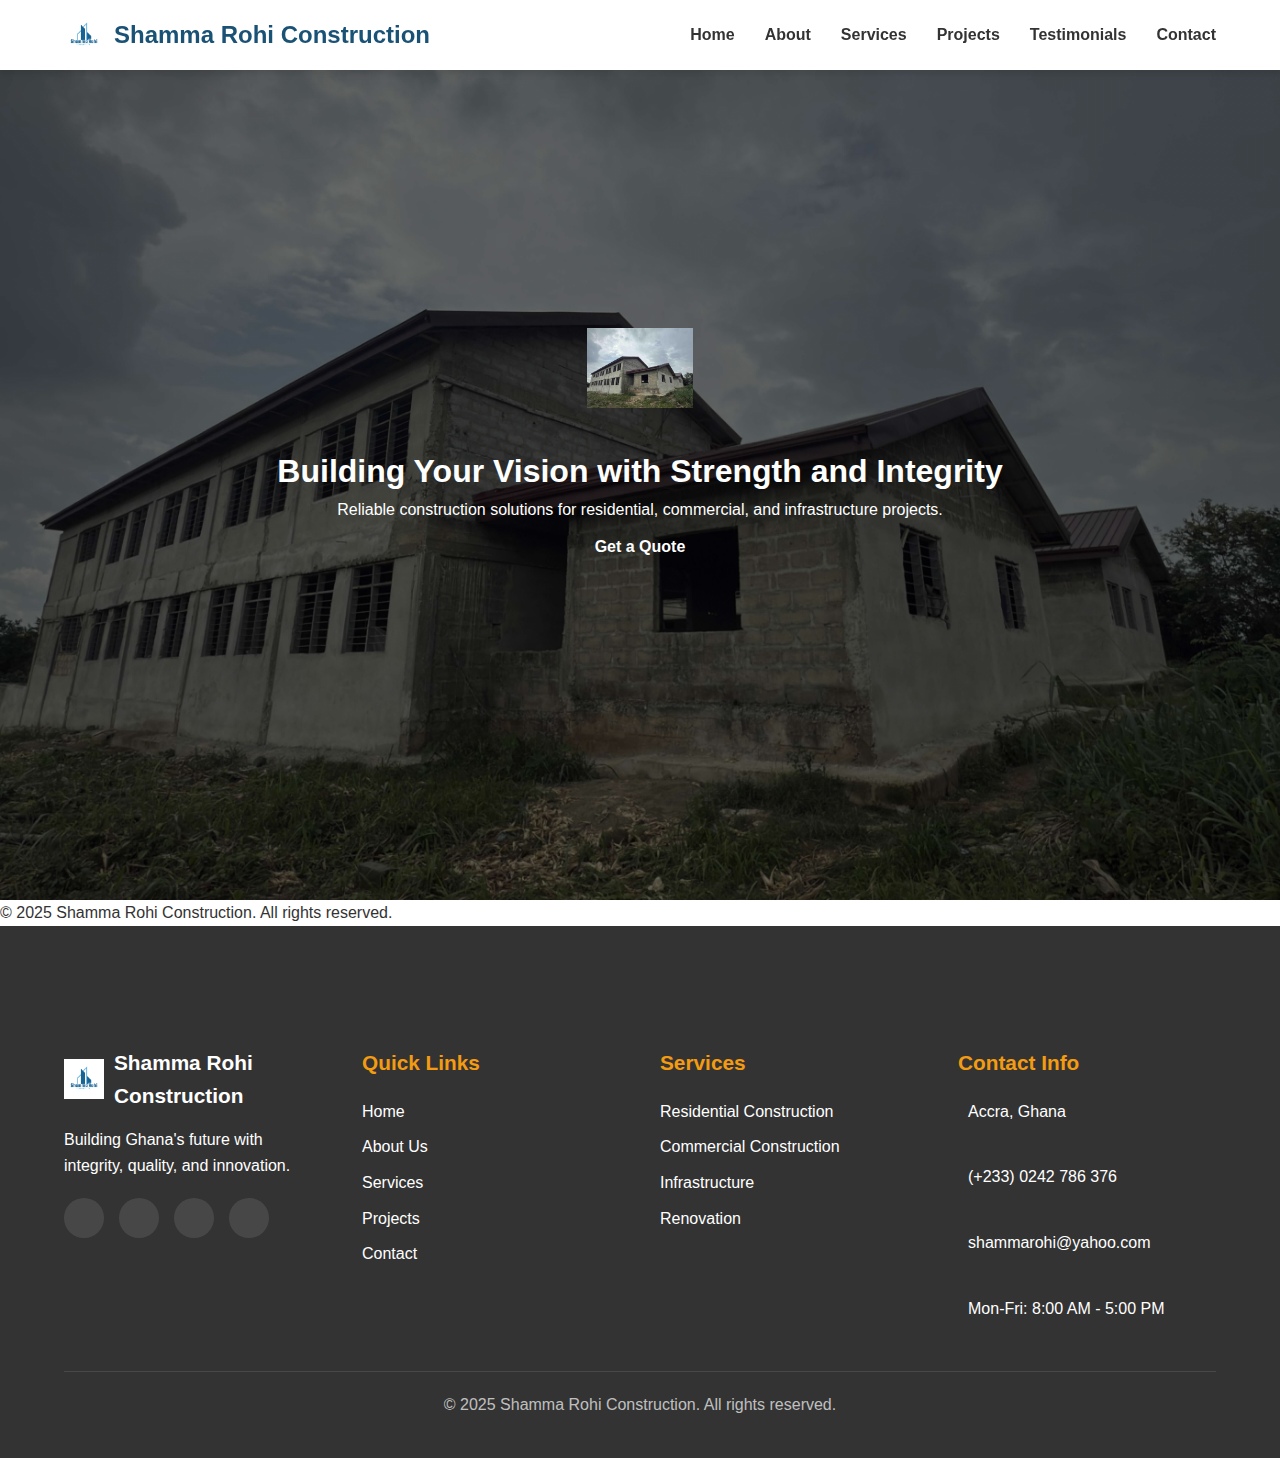
<file: index.html>
<!DOCTYPE html>
<html lang="en">
<head>
  <meta charset="UTF-8" />
  <meta name="viewport" content="width=device-width, initial-scale=1.0" />
  <meta name="description" content="Shamma Rohi Construction – Reliable builders for residential, commercial, and infrastructure projects.">
  <meta name="keywords" content="construction, building, Ghana, roads, real estate, architecture">
  <meta name="author" content="Shamma Rohi Construction">
  <title>Shamma Rohi Construction</title>
  <link rel="stylesheet" href="assets/css/style.css" />
  <link rel="icon" href="assets/images/favicon.png" type="image/png">
</head>
<body>
  <header id="header"></header>

  <section id="hero" class="hero full-screen-hero">
    <div class="hero-content">
      <img src="assets/images/hero.jpg" alt="Shamma Rohi Construction Logo" class="hero-logo" />
      <h1>Building Your Vision with Strength and Integrity</h1>
      <p>Reliable construction solutions for residential, commercial, and infrastructure projects.</p>
      <a href="contact.html" class="btn">Get a Quote</a>
    </div>
  </section>

  <footer>
    <p>© 2025 Shamma Rohi Construction. All rights reserved.</p>
  </footer>

  <script src="assets/js/main.js"></script>
</body>
</html>
</file>
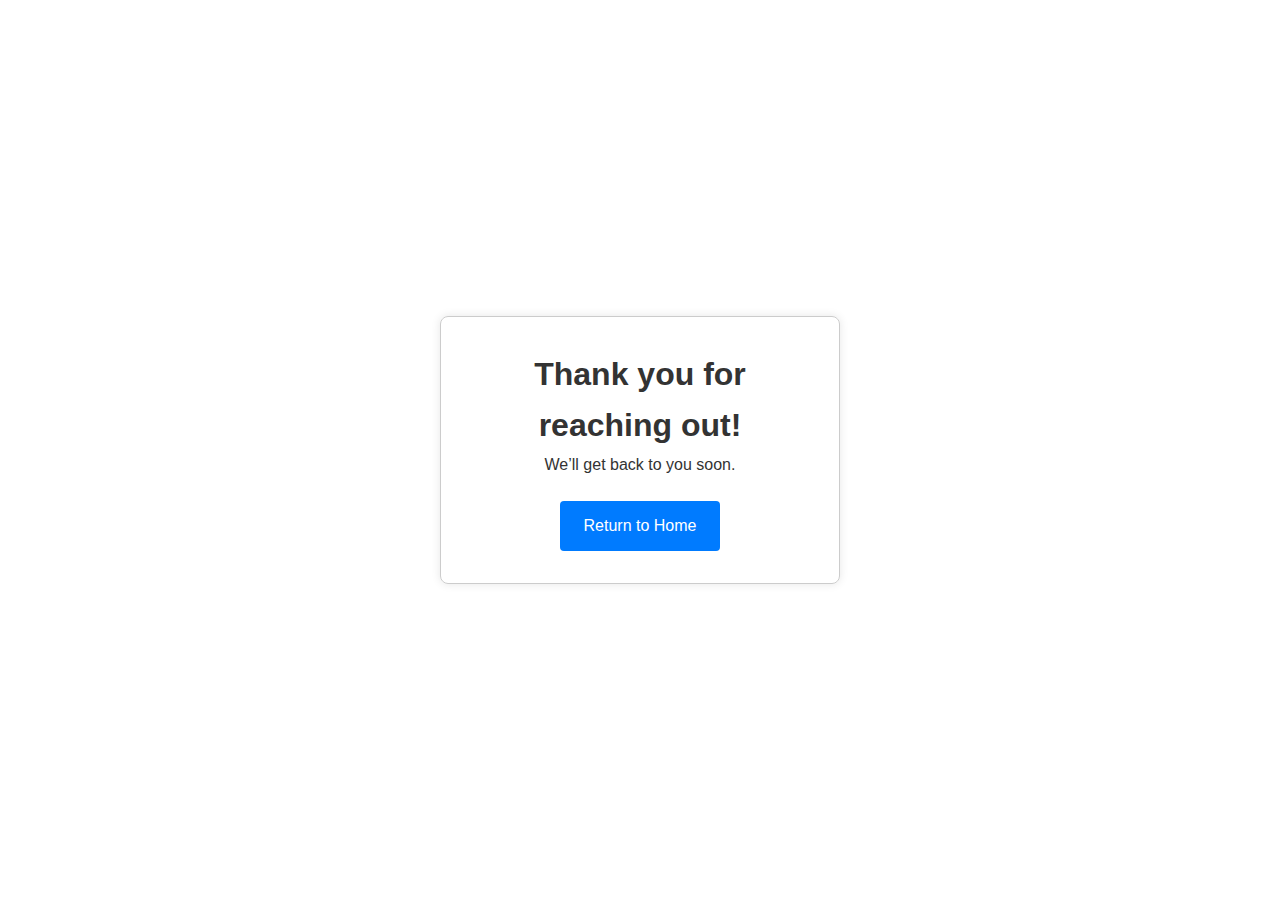
<file: success.html>
<!DOCTYPE html>
<html lang="en">
<head>
    <meta charset="UTF-8">
    <meta name="viewport" content="width=device-width, initial-scale=1.0">
    <title>Message Sent - Shamma Rohi Construction</title>
    <link rel="stylesheet" href="assets/css/style.css">
</head>
<body>
    <div class="success-page" style="display: flex; justify-content: center; align-items: center; height: 100vh;">
        <div class="success-container" style="text-align: center; max-width: 400px; padding: 2rem; border: 1px solid #ccc; border-radius: 8px; box-shadow: 0 0 10px rgba(0,0,0,0.1);">
            <h1>Thank you for reaching out!</h1>
            <p>We’ll get back to you soon.</p>
            <a href="index.html" class="button" style="display: inline-block; margin-top: 1.5rem; padding: 0.75rem 1.5rem; background-color: #007BFF; color: white; text-decoration: none; border-radius: 4px;">Return to Home</a>
        </div>
    </div>
</body>
</html>
</file>
<file: assets/css/style.css>
/* CSS Reset and Base Styles */
* {
  margin: 0;
  padding: 0;
  box-sizing: border-box;
}

:root {
  --primary: #1a5276;
  --secondary: #f39c12;
  --accent: #e74c3c;
  --light: #f5f5f5;
  --dark: #333;
  --gray: #777;
  --shadow: 0 4px 6px rgba(0, 0, 0, 0.1);
  --transition: all 0.3s ease;
}

html {
  scroll-behavior: smooth;
}

body {
  font-family: 'Segoe UI', Tahoma, Geneva, Verdana, sans-serif;
  line-height: 1.6;
  color: var(--dark);
  overflow-x: hidden;
}

.container {
  width: 90%;
  max-width: 1200px;
  margin: 0 auto;
}

img {
  max-width: 100%;
  height: auto;
}

a {
  text-decoration: none;
  color: inherit;
}

ul {
  list-style: none;
}

.btn {
  display: inline-block;
  padding: 12px 28px;
  border-radius: 4px;
  font-weight: 600;
  text-align: center;
  transition: var(--transition);
  cursor: pointer;
  border: none;
}

.btn-primary {
  background-color: var(--secondary);
  color: white;
}

.btn-primary:hover {
  background-color: #e67e22;
  transform: translateY(-3px);
  box-shadow: var(--shadow);
}

.btn-secondary {
  background-color: transparent;
  color: white;
  border: 2px solid white;
}

.btn-secondary:hover {
  background-color: white;
  color: var(--primary);
}

.btn-outline {
  background-color: transparent;
  color: var(--primary);
  border: 2px solid var(--primary);
}

.btn-outline:hover {
  background-color: var(--primary);
  color: white;
}

.section {
  padding: 80px 0;
}

.section-header {
  text-align: center;
  margin-bottom: 60px;
}

.section-title {
  font-size: 2.5rem;
  color: var(--primary);
  margin-bottom: 15px;
  position: relative;
}

.section-title::after {
  content: '';
  position: absolute;
  bottom: -10px;
  left: 50%;
  transform: translateX(-50%);
  width: 80px;
  height: 4px;
  background-color: var(--secondary);
}

.section-subtitle {
  font-size: 1.1rem;
  color: var(--gray);
  max-width: 600px;
  margin: 0 auto;
}

.section-footer {
  text-align: center;
  margin-top: 40px;
}

/* Header Styles */
.header {
  background-color: white;
  box-shadow: var(--shadow);
  position: fixed;
  top: 0;
  left: 0;
  right: 0;
  z-index: 1000;
  transition: var(--transition);
}

.header.scrolled {
  padding: 10px 0;
}

.header .container {
  display: flex;
  justify-content: space-between;
  align-items: center;
  padding: 15px 0;
}

.logo {
  display: flex;
  align-items: center;
  gap: 10px;
  font-weight: 700;
  font-size: 1.5rem;
  color: var(--primary);
}

.logo img {
  height: 40px;
}

.nav-list {
  display: flex;
  gap: 30px;
}

.nav-link {
  font-weight: 600;
  padding: 10px 0;
  position: relative;
  transition: var(--transition);
}

.nav-link::after {
  content: '';
  position: absolute;
  bottom: 0;
  left: 0;
  width: 0;
  height: 2px;
  background-color: var(--secondary);
  transition: var(--transition);
}

.nav-link:hover::after,
.nav-link.active::after {
  width: 100%;
}

.nav-link:hover,
.nav-link.active {
  color: var(--secondary);
}

.hamburger {
  display: none;
  flex-direction: column;
  cursor: pointer;
  gap: 4px;
}

.hamburger span {
  width: 25px;
  height: 3px;
  background-color: var(--primary);
  transition: var(--transition);
}

/* Hero Section */
.hero {
  height: 100vh;
  background: linear-gradient(rgba(0, 0, 0, 0.6), rgba(0, 0, 0, 0.6)), url('../images/hero.jpg');
  background-size: cover;
  background-position: center;
  background-attachment: fixed;
  display: flex;
  align-items: center;
  justify-content: center;
  text-align: center;
  color: white;
  position: relative;
}

.hero-content {
  max-width: 800px;
  padding: 0 20px;
  z-index: 2;
}

.hero-logo {
  height: 80px;
  margin-bottom: 30px;
}

.hero-title {
  font-size: 3.5rem;
  margin-bottom: 20px;
  font-weight: 700;
}

.hero-subtitle {
  font-size: 1.3rem;
  margin-bottom: 40px;
  opacity: 0.9;
}

.hero-buttons {
  display: flex;
  gap: 20px;
  justify-content: center;
  flex-wrap: wrap;
}

.scroll-indicator {
  position: absolute;
  bottom: 30px;
  left: 50%;
  transform: translateX(-50%);
  color: white;
  text-align: center;
  animation: bounce 2s infinite;
}

.scroll-indicator i {
  display: block;
  margin-top: 5px;
}

@keyframes bounce {
  0%, 20%, 50%, 80%, 100% {
    transform: translateY(0) translateX(-50%);
  }
  40% {
    transform: translateY(-10px) translateX(-50%);
  }
  60% {
    transform: translateY(-5px) translateX(-50%);
  }
}

/* About Preview Section */
.about-preview-content {
  display: grid;
  grid-template-columns: 1fr 1fr;
  gap: 60px;
  align-items: center;
}

.about-text .section-title {
  text-align: left;
}

.about-text .section-title::after {
  left: 0;
  transform: none;
}

.stats {
  display: flex;
  gap: 30px;
  margin: 30px 0;
}

.stat {
  text-align: center;
}

.stat-number {
  display: block;
  font-size: 2.5rem;
  font-weight: 700;
  color: var(--primary);
}

.stat-label {
  font-size: 0.9rem;
  color: var(--gray);
}

.about-image {
  border-radius: 10px;
  overflow: hidden;
  box-shadow: var(--shadow);
}

/* Services Preview Section */
.services-preview {
  background-color: var(--light);
}

.services-grid {
  display: grid;
  grid-template-columns: repeat(auto-fit, minmax(300px, 1fr));
  gap: 30px;
}

.service-card {
  background: white;
  padding: 40px 30px;
  border-radius: 10px;
  text-align: center;
  box-shadow: var(--shadow);
  transition: var(--transition);
}

.service-card:hover {
  transform: translateY(-10px);
}

.service-icon {
  width: 80px;
  height: 80px;
  background: var(--primary);
  color: white;
  border-radius: 50%;
  display: flex;
  align-items: center;
  justify-content: center;
  margin: 0 auto 20px;
  font-size: 2rem;
}

.service-card h3 {
  font-size: 1.5rem;
  margin-bottom: 15px;
  color: var(--primary);
}

.service-card p {
  color: var(--gray);
  margin-bottom: 20px;
}

.service-link {
  color: var(--secondary);
  font-weight: 600;
  display: inline-flex;
  align-items: center;
  gap: 5px;
  transition: var(--transition);
}

.service-link:hover {
  gap: 10px;
}

/* Projects Preview Section */
.projects-grid {
  display: grid;
  grid-template-columns: repeat(auto-fit, minmax(350px, 1fr));
  gap: 30px;
}

.project-card {
  border-radius: 10px;
  overflow: hidden;
  box-shadow: var(--shadow);
  transition: var(--transition);
}

.project-card:hover {
  transform: translateY(-5px);
}

.project-image {
  position: relative;
  height: 250px;
  overflow: hidden;
}

.project-image img {
  width: 100%;
  height: 100%;
  object-fit: cover;
  transition: var(--transition);
}

.project-card:hover .project-image img {
  transform: scale(1.1);
}

.project-overlay {
  position: absolute;
  top: 0;
  left: 0;
  right: 0;
  bottom: 0;
  background: rgba(26, 82, 118, 0.8);
  display: flex;
  align-items: center;
  justify-content: center;
  opacity: 0;
  transition: var(--transition);
}

.project-card:hover .project-overlay {
  opacity: 1;
}

.project-link {
  color: white;
  background: var(--secondary);
  padding: 10px 20px;
  border-radius: 4px;
  font-weight: 600;
}

.project-info {
  padding: 20px;
  background: white;
}

.project-info h3 {
  font-size: 1.3rem;
  margin-bottom: 5px;
  color: var(--primary);
}

.project-info p {
  color: var(--gray);
}

/* CTA Section */
.cta-section {
  background: linear-gradient(135deg, var(--primary), #2c3e50);
  color: white;
  text-align: center;
}

.cta-content h2 {
  font-size: 2.5rem;
  margin-bottom: 15px;
}

.cta-content p {
  font-size: 1.2rem;
  margin-bottom: 30px;
  opacity: 0.9;
}

.cta-buttons {
  display: flex;
  gap: 20px;
  justify-content: center;
  flex-wrap: wrap;
}

/* Footer */
.footer {
  background: var(--dark);
  color: white;
  padding: 60px 0 20px;
}

.footer-content {
  display: grid;
  grid-template-columns: repeat(auto-fit, minmax(250px, 1fr));
  gap: 40px;
  margin-bottom: 40px;
}

.footer-logo {
  display: flex;
  align-items: center;
  gap: 10px;
  font-weight: 700;
  font-size: 1.3rem;
  margin-bottom: 15px;
}

.footer-logo img {
  height: 40px;
}

.footer-section h3 {
  font-size: 1.3rem;
  margin-bottom: 20px;
  color: var(--secondary);
}

.footer-section ul li {
  margin-bottom: 10px;
}

.footer-section ul li a:hover {
  color: var(--secondary);
  padding-left: 5px;
  transition: var(--transition);
}

.contact-info li {
  display: flex;
  align-items: center;
  gap: 10px;
  margin-bottom: 15px;
}

.social-links {
  display: flex;
  gap: 15px;
  margin-top: 20px;
}

.social-links a {
  width: 40px;
  height: 40px;
  background: rgba(255, 255, 255, 0.1);
  border-radius: 50%;
  display: flex;
  align-items: center;
  justify-content: center;
  transition: var(--transition);
}

.social-links a:hover {
  background: var(--secondary);
  transform: translateY(-3px);
}

.footer-bottom {
  text-align: center;
  padding-top: 20px;
  border-top: 1px solid rgba(255, 255, 255, 0.1);
  color: rgba(255, 255, 255, 0.7);
}

/* Responsive Design */
@media (max-width: 768px) {
  .hamburger {
    display: flex;
  }

  .nav-list {
    position: fixed;
    top: 70px;
    left: 0;
    right: 0;
    background: white;
    flex-direction: column;
    padding: 20px;
    box-shadow: var(--shadow);
    transform: translateY(-100%);
    opacity: 0;
    visibility: hidden;
    transition: var(--transition);
  }

  .nav-list.active {
    transform: translateY(0);
    opacity: 1;
    visibility: visible;
  }

  .hero-title {
    font-size: 2.5rem;
  }

  .hero-subtitle {
    font-size: 1.1rem;
  }

  .about-preview-content {
    grid-template-columns: 1fr;
    gap: 40px;
  }

  .stats {
    justify-content: space-around;
  }

  .section-title {
    font-size: 2rem;
  }
}

@media (max-width: 480px) {
  .hero-buttons,
  .cta-buttons {
    flex-direction: column;
    align-items: center;
  }

  .stats {
    flex-direction: column;
    gap: 20px;
  }

  .projects-grid {
    grid-template-columns: 1fr;
  }
}
/* Testimonials Section */
.testimonials-section {
  background-color: var(--light);
}

.testimonials-grid {
  display: grid;
  grid-template-columns: repeat(auto-fit, minmax(300px, 1fr));
  gap: 30px;
}

.testimonial-card {
  background: white;
  padding: 30px;
  border-radius: 10px;
  box-shadow: var(--shadow);
  transition: var(--transition);
}

.testimonial-card:hover {
  transform: translateY(-5px);
}

.testimonial-content {
  position: relative;
  margin-bottom: 20px;
}

.testimonial-content i {
  color: var(--secondary);
  font-size: 1.5rem;
  margin-bottom: 15px;
  display: block;
}

.testimonial-content p {
  font-style: italic;
  color: var(--gray);
  line-height: 1.8;
}

.testimonial-author h4 {
  color: var(--primary);
  margin-bottom: 5px;
}

.testimonial-author p {
  color: var(--gray);
  font-size: 0.9rem;
}

/* Contact Section */
.contact-content {
  display: grid;
  grid-template-columns: 1fr 1fr;
  gap: 60px;
}

.contact-info {
  display: flex;
  flex-direction: column;
  gap: 30px;
}

.contact-item {
  display: flex;
  gap: 20px;
  align-items: flex-start;
}

.contact-icon {
  width: 60px;
  height: 60px;
  background: var(--primary);
  color: white;
  border-radius: 50%;
  display: flex;
  align-items: center;
  justify-content: center;
  font-size: 1.5rem;
  flex-shrink: 0;
}

.contact-details h3 {
  color: var(--primary);
  margin-bottom: 5px;
  font-size: 1.2rem;
}

.contact-details p {
  color: var(--gray);
}

.contact-form {
  background: white;
  padding: 40px;
  border-radius: 10px;
  box-shadow: var(--shadow);
}

.form-group {
  margin-bottom: 20px;
}

.form-group input,
.form-group textarea {
  width: 100%;
  padding: 15px;
  border: 2px solid #e0e0e0;
  border-radius: 5px;
  font-size: 1rem;
  transition: var(--transition);
  font-family: inherit;
}

.form-group input:focus,
.form-group textarea:focus {
  outline: none;
  border-color: var(--primary);
}

.form-group textarea {
  resize: vertical;
  min-height: 120px;
}

/* Animation classes */
.animate-in {
  animation: fadeInUp 0.6s ease-out forwards;
}

@keyframes fadeInUp {
  from {
    opacity: 0;
    transform: translateY(30px);
  }
  to {
    opacity: 1;
    transform: translateY(0);
  }
}

/* Responsive adjustments */
@media (max-width: 768px) {
  .contact-content {
    grid-template-columns: 1fr;
    gap: 40px;
  }
  
  .contact-form {
    padding: 30px 20px;
  }
  
  .testimonials-grid {
    grid-template-columns: 1fr;
  }
}
</file>
